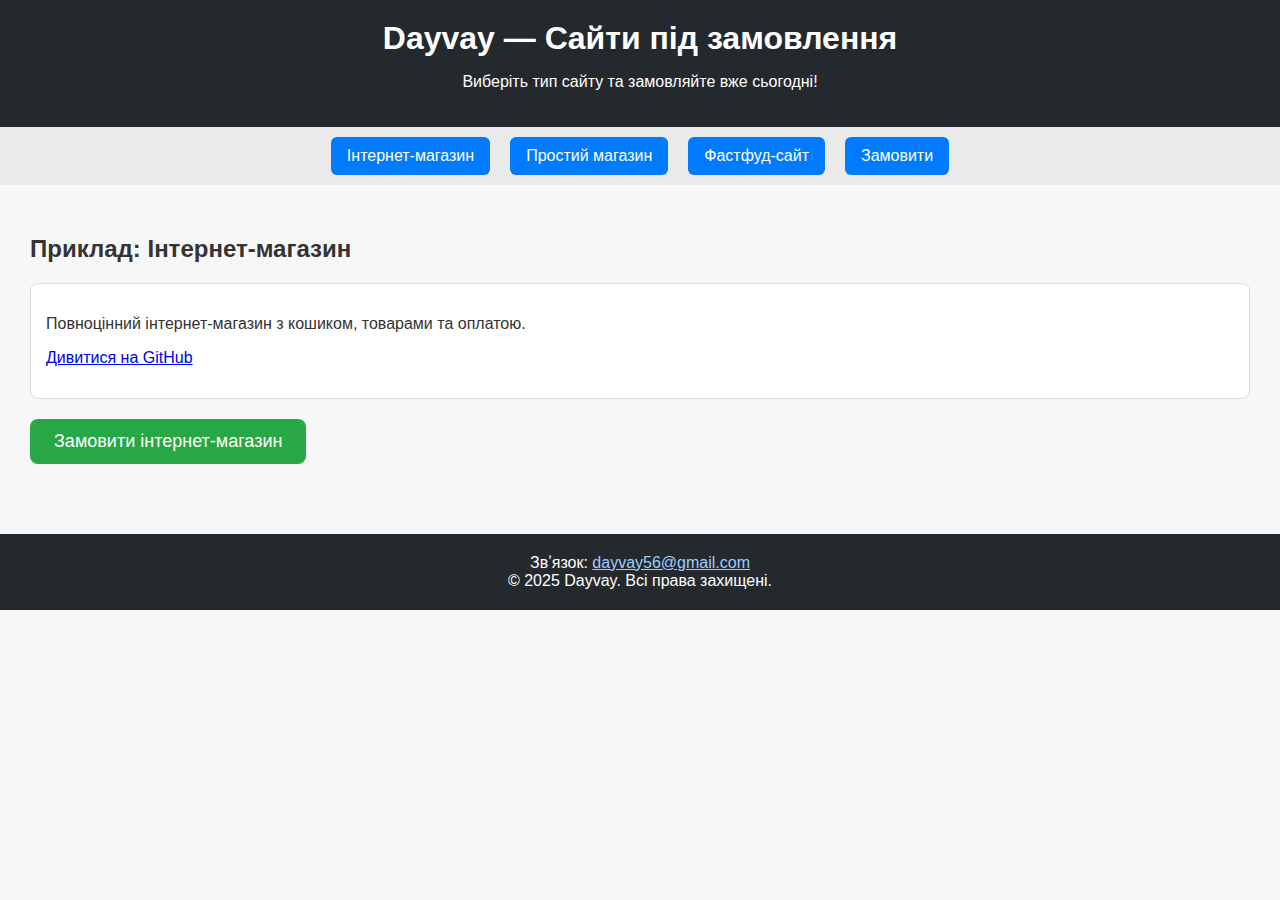
<file: index.html>
<!DOCTYPE html>
<html lang="uk">
<head>
  <meta charset="UTF-8" />
  <meta name="viewport" content="width=device-width, initial-scale=1.0"/>
  <title>Dayvay — Створення сайтів під ключ</title>
  <style>
    body {
      font-family: 'Segoe UI', sans-serif;
      margin: 0;
      padding: 0;
      background-color: #f7f7f7;
      color: #333;
    }

    header {
      background-color: #24292e;
      padding: 20px;
      color: white;
      text-align: center;
    }

    h1 {
      margin: 0;
    }

    nav {
      display: flex;
      justify-content: center;
      gap: 20px;
      background-color: #eaeaea;
      padding: 10px;
    }

    nav button {
      background-color: #007bff;
      color: white;
      border: none;
      padding: 10px 16px;
      border-radius: 6px;
      cursor: pointer;
      font-size: 16px;
      transition: 0.3s;
    }

    nav button:hover {
      background-color: #0056b3;
    }

    section {
      padding: 30px;
      display: none;
    }

    section.active {
      display: block;
    }

    .buy-button {
      margin-top: 20px;
      padding: 12px 24px;
      background-color: #28a745;
      color: white;
      font-size: 18px;
      border: none;
      border-radius: 8px;
      cursor: pointer;
      transition: background-color 0.3s ease;
    }

    .buy-button:hover {
      background-color: #218838;
    }

    footer {
      background-color: #24292e;
      color: white;
      text-align: center;
      padding: 20px;
      margin-top: 40px;
    }

    .example {
      background-color: #fff;
      border: 1px solid #ddd;
      padding: 15px;
      margin-top: 15px;
      border-radius: 8px;
    }
  </style>
</head>
<body>
  <header>
    <h1>Dayvay — Cайти під замовлення</h1>
    <p>Виберіть тип сайту та замовляйте вже сьогодні!</p>
  </header>

  <nav>
    <button onclick="showSection('ecommerce')">Інтернет-магазин</button>
    <button onclick="showSection('simple')">Простий магазин</button>
    <button onclick="showSection('fastfood')">Фастфуд-сайт</button>
    <a href="order.html"><button>Замовити</button></a>
  </nav>

  <section id="ecommerce" class="active">
    <h2>Приклад: Інтернет-магазин</h2>
    <div class="example">
      <p>Повноцінний інтернет-магазин з кошиком, товарами та оплатою.</p>
      <p><a href="https://github.com/dayvay768/dayvay56" target="_blank">Дивитися на GitHub</a></p>
    </div>
    <button class="buy-button" onclick="location.href='order.html'">Замовити інтернет-магазин</button>
  </section>

  <section id="simple">
    <h2>Приклад: Простий магазин</h2>
    <div class="example">
      <p>Сайт із вітриною товарів та контактами без онлайн-оплати.</p>
    </div>
    <button class="buy-button" onclick="location.href='order.html'">Замовити простий магазин</button>
  </section>

  <section id="fastfood">
    <h2>Приклад: Фастфуд-сайт</h2>
    <div class="example">
      <p>Меню їжі, кнопка швидкого замовлення, карта доставки.</p>
    </div>
    <button class="buy-button" onclick="location.href='order.html'">Замовити фастфуд-сайт</button>
  </section>

  <footer>
    Звʼязок: <a href="mailto:dayvay56@gmail.com" style="color: #9fcdff;">dayvay56@gmail.com</a><br/>
    &copy; 2025 Dayvay. Всі права захищені.
  </footer>

  <script>
    function showSection(id) {
      document.querySelectorAll('section').forEach(sec => sec.classList.remove('active'));
      document.getElementById(id).classList.add('active');
    }
  </script>
</body>
</html>
</file>
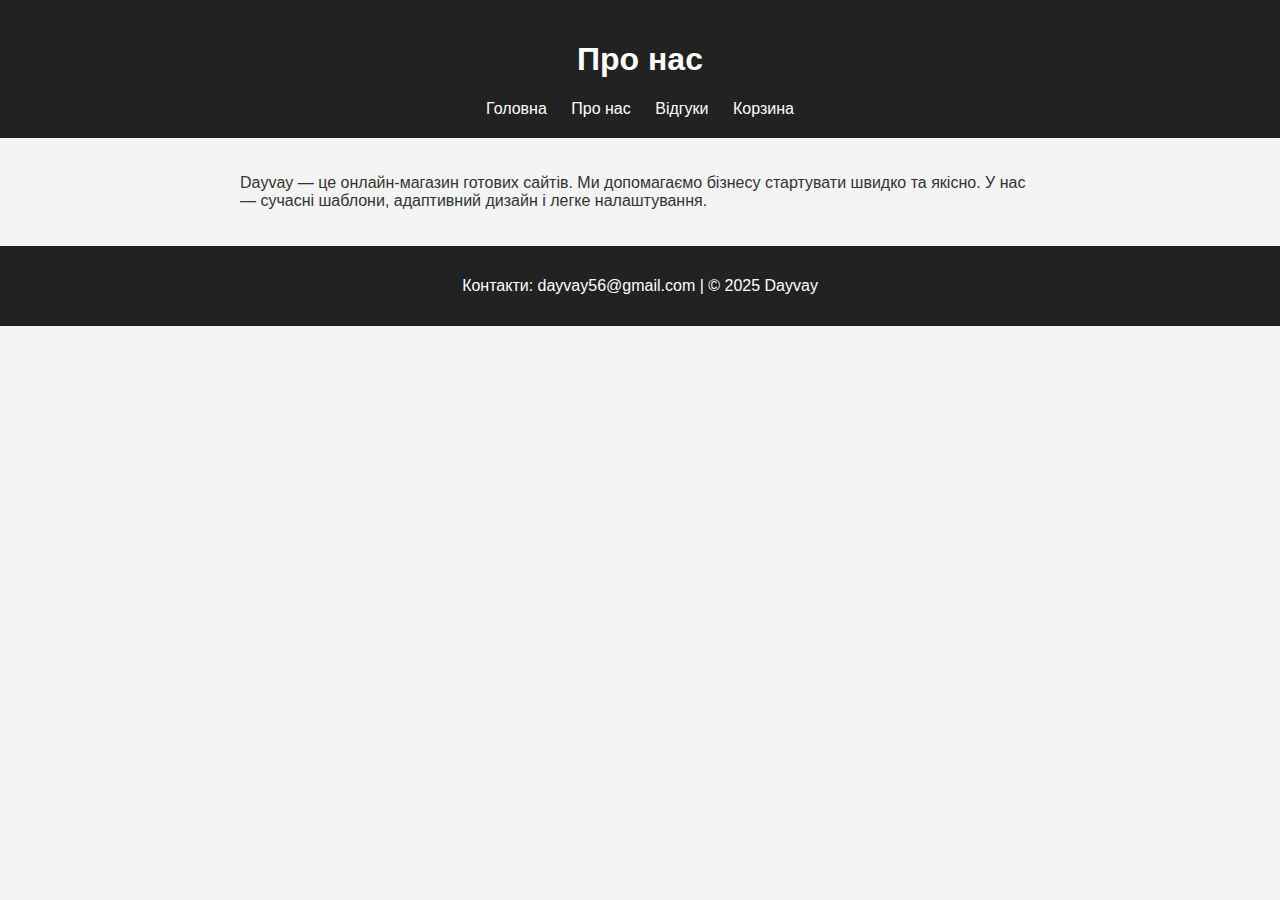
<file: about.html>
<!DOCTYPE html>
<html lang="uk">
<head>
  <meta charset="UTF-8" />
  <meta name="viewport" content="width=device-width, initial-scale=1" />
  <title>Про нас – Dayvay</title>
  <link rel="stylesheet" href="style.css" />
</head>
<body>
  <header>
    <h1>Про нас</h1>
    <nav>
      <a href="index.html">Головна</a>
      <a href="about.html">Про нас</a>
      <a href="reviews.html">Відгуки</a>
      <a href="cart.html">Корзина</a>
    </nav>
  </header>

  <main class="content">
    <p>Dayvay — це онлайн-магазин готових сайтів. Ми допомагаємо бізнесу стартувати швидко та якісно. У нас — сучасні шаблони, адаптивний дизайн і легке налаштування.</p>
  </main>

  <footer>
    <p>Контакти: dayvay56@gmail.com | © 2025 Dayvay</p>
  </footer>
</body>
</html>
</file>
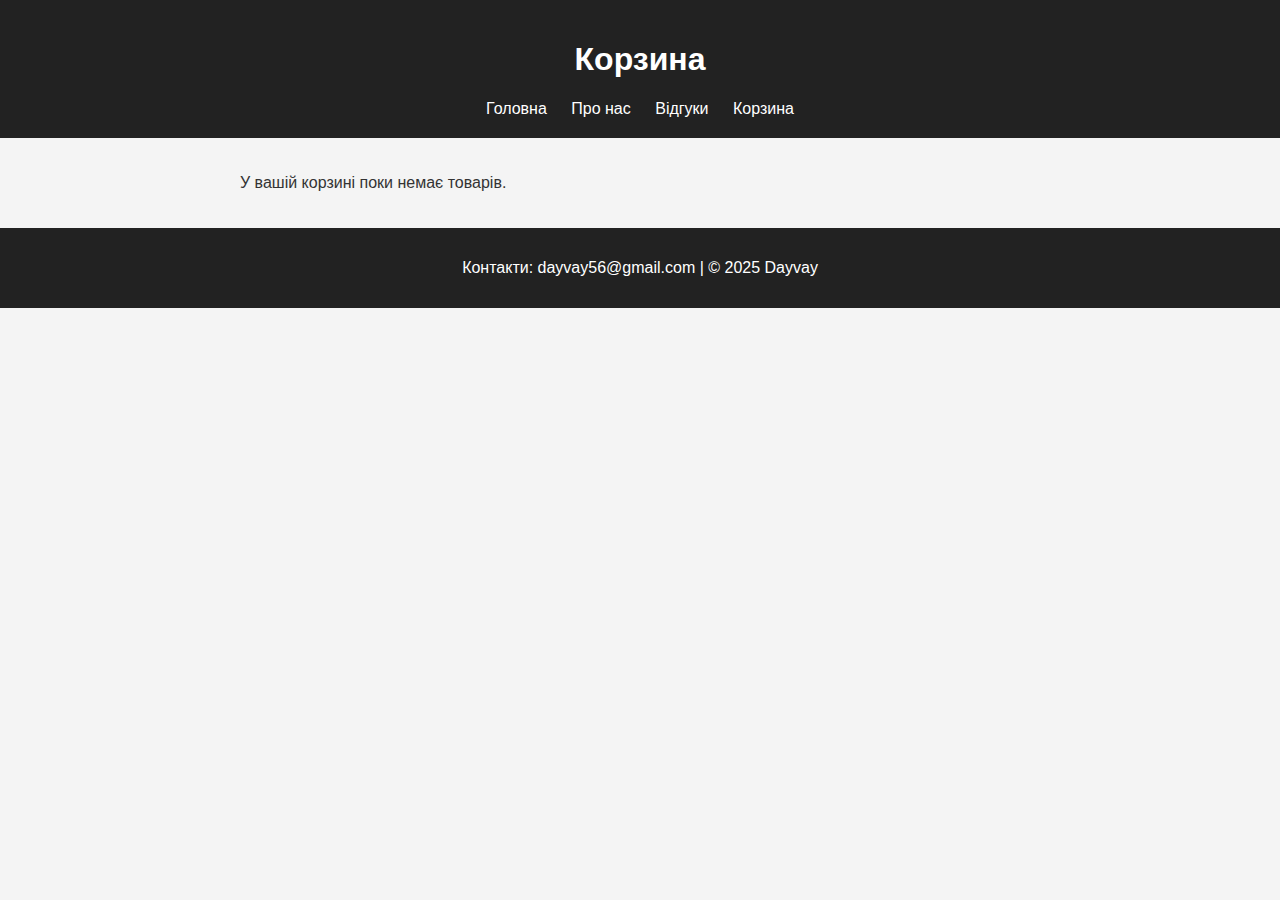
<file: cart.html>
<!DOCTYPE html>
<html lang="uk">
<head>
  <meta charset="UTF-8" />
  <meta name="viewport" content="width=device-width, initial-scale=1" />
  <title>Корзина – Dayvay</title>
  <link rel="stylesheet" href="style.css" />
</head>
<body>
  <header>
    <h1>Корзина</h1>
    <nav>
      <a href="index.html">Головна</a>
      <a href="about.html">Про нас</a>
      <a href="reviews.html">Відгуки</a>
      <a href="cart.html">Корзина</a>
    </nav>
  </header>

  <main class="content">
    <p>У вашій корзині поки немає товарів.</p>
  </main>

  <footer>
    <p>Контакти: dayvay56@gmail.com | © 2025 Dayvay</p>
  </footer>
</body>
</html>
</file>
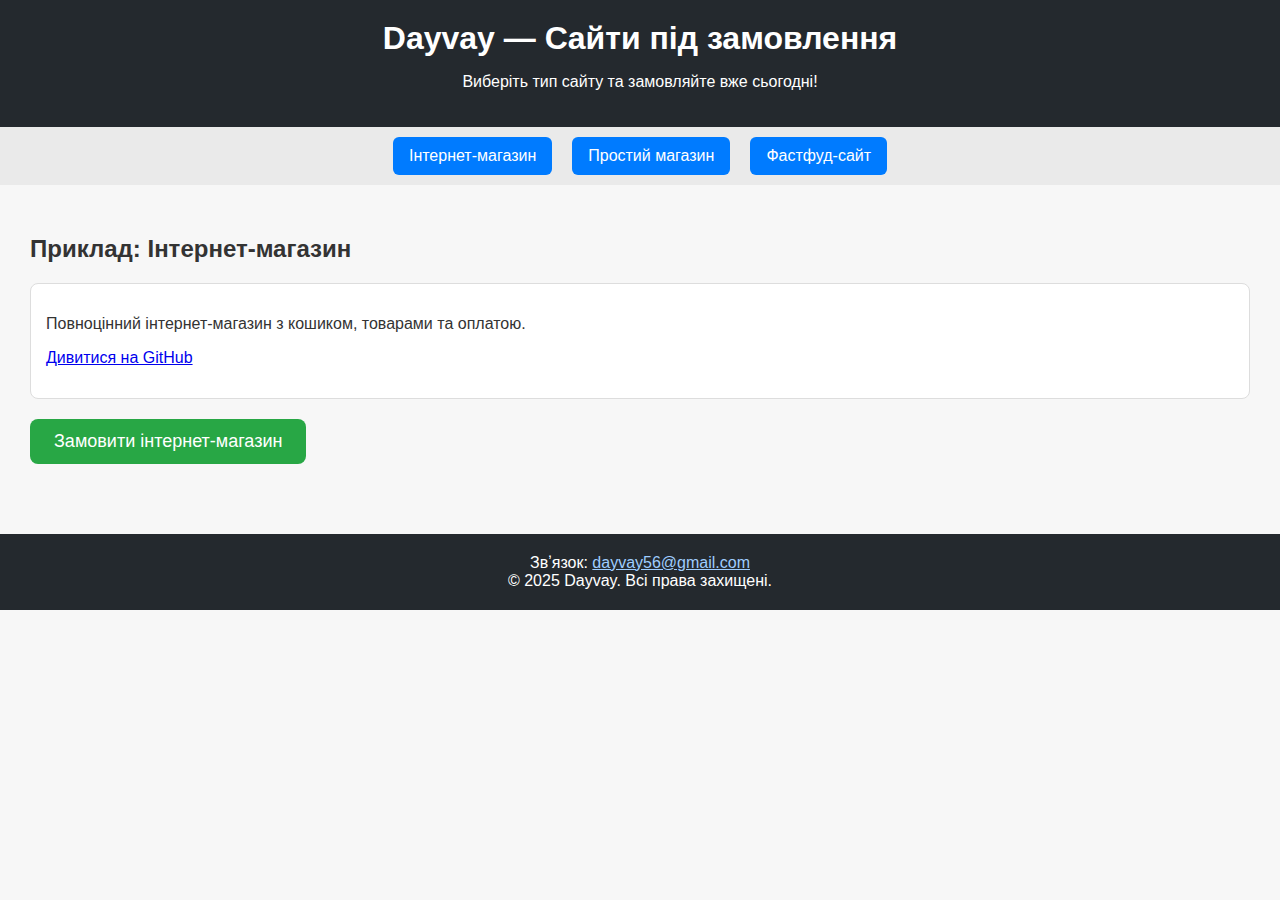
<file: index (2).html>
<!DOCTYPE html>
<html lang="uk">
<head>
  <meta charset="UTF-8" />
  <meta name="viewport" content="width=device-width, initial-scale=1.0"/>
  <title>Dayvay — Створення сайтів під ключ</title>
  <style>
    body {
      font-family: 'Segoe UI', sans-serif;
      margin: 0;
      padding: 0;
      background-color: #f7f7f7;
      color: #333;
    }

    header {
      background-color: #24292e;
      padding: 20px;
      color: white;
      text-align: center;
    }

    h1 {
      margin: 0;
    }

    nav {
      display: flex;
      justify-content: center;
      gap: 20px;
      background-color: #eaeaea;
      padding: 10px;
    }

    nav button {
      background-color: #007bff;
      color: white;
      border: none;
      padding: 10px 16px;
      border-radius: 6px;
      cursor: pointer;
      font-size: 16px;
      transition: 0.3s;
    }

    nav button:hover {
      background-color: #0056b3;
    }

    section {
      padding: 30px;
      display: none;
    }

    section.active {
      display: block;
    }

    .buy-button {
      margin-top: 20px;
      padding: 12px 24px;
      background-color: #28a745;
      color: white;
      font-size: 18px;
      border: none;
      border-radius: 8px;
      cursor: pointer;
      transition: background-color 0.3s ease;
    }

    .buy-button:hover {
      background-color: #218838;
    }

    footer {
      background-color: #24292e;
      color: white;
      text-align: center;
      padding: 20px;
      margin-top: 40px;
    }

    .example {
      background-color: #fff;
      border: 1px solid #ddd;
      padding: 15px;
      margin-top: 15px;
      border-radius: 8px;
    }

    .hidden {
      display: none;
    }
  </style>
</head>
<body>
  <header>
    <h1>Dayvay — Cайти під замовлення</h1>
    <p>Виберіть тип сайту та замовляйте вже сьогодні!</p>
  </header>

  <nav>
    <button onclick="showSection('ecommerce')">Інтернет-магазин</button>
    <button onclick="showSection('simple')">Простий магазин</button>
    <button onclick="showSection('fastfood')">Фастфуд-сайт</button>
  </nav>

  <section id="ecommerce" class="active">
    <h2>Приклад: Інтернет-магазин</h2>
    <div class="example">
      <p>Повноцінний інтернет-магазин з кошиком, товарами та оплатою.</p>
      <p><a href="https://github.com/dayvay768/dayvay56" target="_blank">Дивитися на GitHub</a></p>
    </div>
    <button class="buy-button" onclick="buyNow()">Замовити інтернет-магазин</button>
  </section>

  <section id="simple">
    <h2>Приклад: Простий магазин</h2>
    <div class="example">
      <p>Сайт із вітриною товарів та контактами без онлайн-оплати.</p>
    </div>
    <button class="buy-button" onclick="buyNow()">Замовити простий магазин</button>
  </section>

  <section id="fastfood">
    <h2>Приклад: Фастфуд-сайт</h2>
    <div class="example">
      <p>Меню їжі, кнопка швидкого замовлення, карта доставки.</p>
    </div>
    <button class="buy-button" onclick="buyNow()">Замовити фастфуд-сайт</button>
  </section>

  <footer>
    Звʼязок: <a href="mailto:dayvay56@gmail.com" style="color: #9fcdff;">dayvay56@gmail.com</a><br/>
    &copy; 2025 Dayvay. Всі права захищені.
  </footer>

  <script>
    function showSection(id) {
      document.querySelectorAll('section').forEach(sec => sec.classList.remove('active'));
      document.getElementById(id).classList.add('active');
    }

    function buyNow() {
      alert("Дякуємо за замовлення! Ми зв'яжемося з вами на dayvay56@gmail.com");
    }
  </script>

  <!--
    НОТАТКИ ДЛЯ РОЗРОБНИКА (бачить тільки власник на GitHub):
    - Додати нові шаблони сайтів.
    - Зробити окрему сторінку для покупок/оплати.
    - Можна зробити підтримку користувачів через GitHub Issues.

    КОРИСТУВАЧІ МОЖУТЬ ЗАЛИШАТИ ПОБАЖАННЯ В ISSUES: https://github.com/dayvay768/dayvay56/issues
  -->
</body>
</html>
</file>
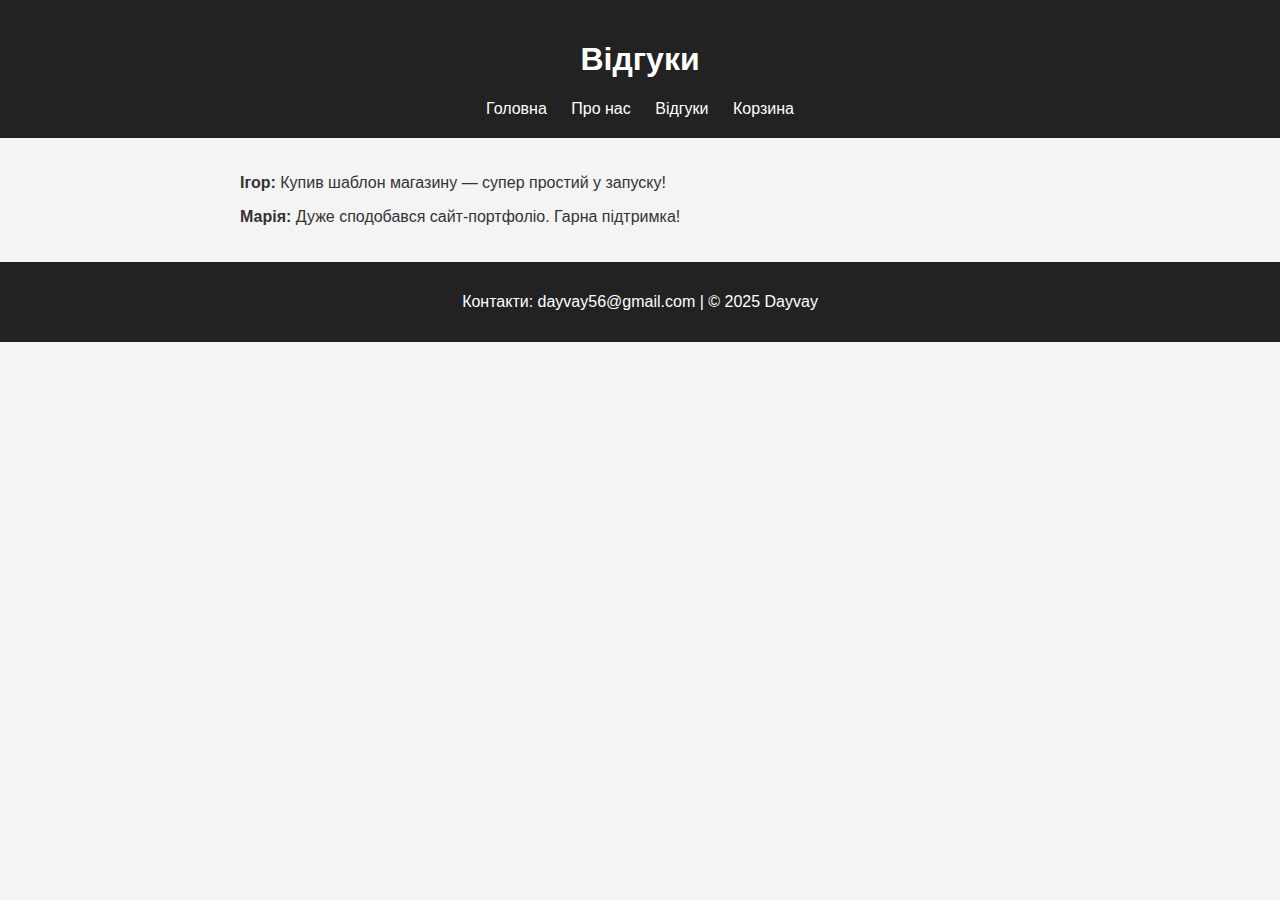
<file: reviews.html>
<!DOCTYPE html>
<html lang="uk">
<head>
  <meta charset="UTF-8" />
  <meta name="viewport" content="width=device-width, initial-scale=1" />
  <title>Відгуки – Dayvay</title>
  <link rel="stylesheet" href="style.css" />
</head>
<body>
  <header>
    <h1>Відгуки</h1>
    <nav>
      <a href="index.html">Головна</a>
      <a href="about.html">Про нас</a>
      <a href="reviews.html">Відгуки</a>
      <a href="cart.html">Корзина</a>
    </nav>
  </header>

  <main class="content">
    <p><strong>Ігор:</strong> Купив шаблон магазину — супер простий у запуску!</p>
    <p><strong>Марія:</strong> Дуже сподобався сайт-портфоліо. Гарна підтримка!</p>
  </main>

  <footer>
    <p>Контакти: dayvay56@gmail.com | © 2025 Dayvay</p>
  </footer>
</body>
</html>
</file>
<file: style.css>
body {
  font-family: Arial, sans-serif;
  margin: 0;
  background: #f4f4f4;
  color: #333;
}
header {
  background: #222;
  color: #fff;
  padding: 20px;
  text-align: center;
}
nav a {
  color: #fff;
  margin: 0 10px;
  text-decoration: none;
}
nav a:hover {
  text-decoration: underline;
}
.products {
  display: grid;
  grid-template-columns: repeat(auto-fit, minmax(250px, 1fr));
  gap: 20px;
  padding: 20px;
}
.product {
  background: #fff;
  padding: 15px;
  border-radius: 10px;
  box-shadow: 0 2px 8px rgba(0,0,0,0.1);
}
.product h2 {
  margin-top: 0;
}
.buy-btn {
  display: inline-block;
  padding: 10px 15px;
  background: #007bff;
  color: white;
  text-decoration: none;
  border-radius: 5px;
}
footer {
  background: #222;
  color: #fff;
  text-align: center;
  padding: 15px;
}
.content {
  padding: 20px;
  max-width: 800px;
  margin: auto;
}
</file>
